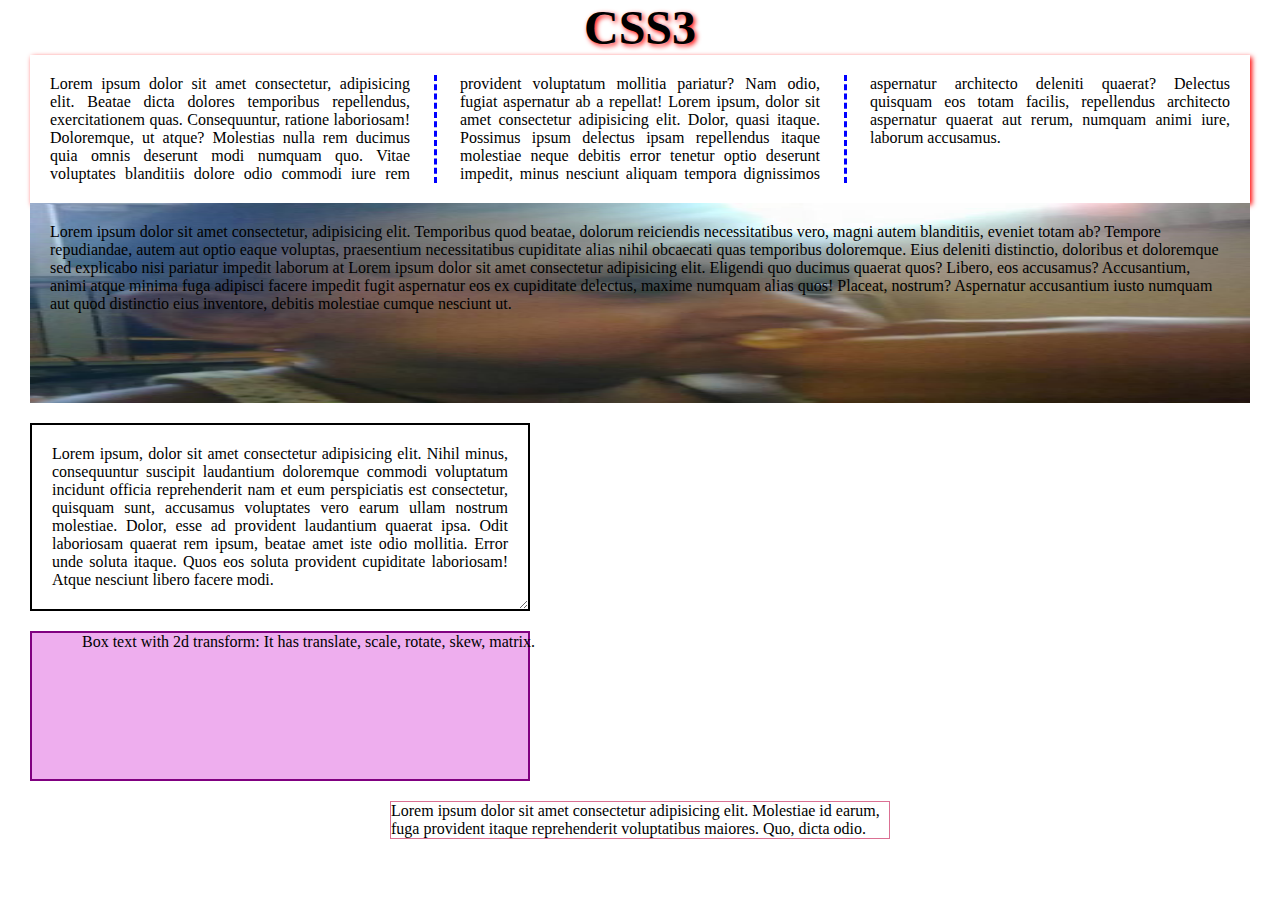
<file: index.html>
<!DOCTYPE html>
<html lang="en">
<head>
    <meta charset="UTF-8">
    <meta name="viewport" content="width=device-width, initial-scale=1.0">
    <link rel="stylesheet" href="style.css">
    <title>CSS3</title>
</head>
<body>
    <div class="main_container">
        <h2 class="text">CSS3</h2>
        <p class="para">Lorem ipsum dolor sit amet consectetur, adipisicing elit. Beatae dicta dolores temporibus repellendus, exercitationem quas. Consequuntur, ratione laboriosam! Doloremque, ut atque? Molestias nulla rem ducimus quia omnis deserunt modi numquam quo. Vitae voluptates blanditiis dolore odio commodi iure rem provident voluptatum mollitia pariatur? Nam odio, fugiat aspernatur ab a repellat! Lorem ipsum, dolor sit amet consectetur adipisicing elit. Dolor, quasi itaque. Possimus ipsum delectus ipsam repellendus itaque molestiae neque debitis error tenetur optio deserunt impedit, minus nesciunt aliquam tempora dignissimos aspernatur architecto deleniti quaerat? Delectus quisquam eos totam facilis, repellendus architecto aspernatur quaerat aut rerum, numquam animi iure, laborum accusamus.</p>
    <div class="imgBg">
        <p>Lorem ipsum dolor sit amet consectetur, adipisicing elit. Temporibus quod beatae, dolorum reiciendis necessitatibus vero, magni autem blanditiis, eveniet totam ab? Tempore repudiandae, autem aut optio eaque voluptas, praesentium necessitatibus cupiditate alias nihil obcaecati quas temporibus doloremque. Eius deleniti distinctio, doloribus et doloremque sed explicabo nisi pariatur impedit laborum at Lorem ipsum dolor sit amet consectetur adipisicing elit. Eligendi quo ducimus quaerat quos? Libero, eos accusamus? Accusantium, animi atque minima fuga adipisci facere impedit fugit aspernatur eos ex cupiditate delectus, maxime numquam alias quos! Placeat, nostrum? Aspernatur accusantium iusto numquam aut quod distinctio eius inventore, debitis molestiae cumque nesciunt ut.</p>
    </div>
    <div class="resize_text">
        <p>Lorem ipsum, dolor sit amet consectetur adipisicing elit. Nihil minus, consequuntur suscipit laudantium doloremque commodi voluptatum incidunt officia reprehenderit nam et eum perspiciatis est consectetur, quisquam sunt, accusamus voluptates vero earum ullam nostrum molestiae. Dolor, esse ad provident laudantium quaerat ipsa. Odit laboriosam quaerat rem ipsum, beatae amet iste odio mollitia. Error unde soluta itaque. Quos eos soluta provident cupiditate laboriosam! Atque nesciunt libero facere modi.</p>
    </div>
    <div class="transform_box">
        <p>Box text with 2d transform: It has translate, scale, rotate, skew, matrix.</p>
    </div>
    <div style="width: 500px;margin: 20px auto;border: 1px solid palevioletred;">
        Lorem ipsum dolor sit amet consectetur adipisicing elit. Molestiae id earum, fuga provident itaque reprehenderit voluptatibus maiores. Quo, dicta odio.
    </div>
</div>

</body>
</html>
</file>
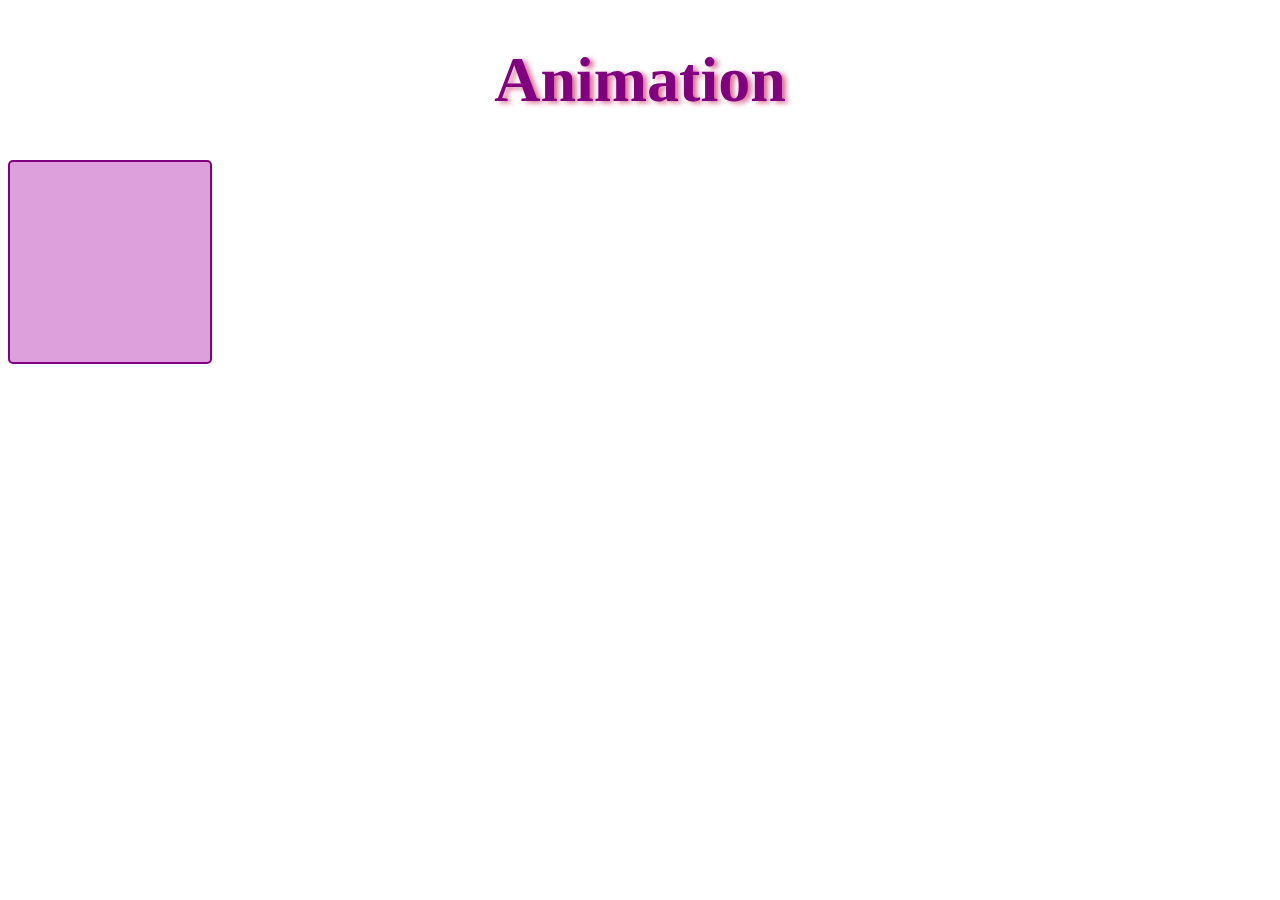
<file: animation.html>
<!DOCTYPE html>
<html lang="en">
  <head>
    <meta charset="UTF-8" />
    <meta name="viewport" content="width=device-width, initial-scale=1.0" />
    <title>Animation</title>
    <style>
      h1 {
        font-size: 4rem;
        text-align: center;
        color: purple;
        text-shadow: 4px 2px 5px palevioletred;
      }
      div {
        width: 200px;
        height: 200px;
        background: plum;
        border: 2px solid purple;
        border-radius: 5px;
        position: relative;
        animation-name: mymove;
        animation-duration: 5s;
        animation-timing-function: linear;
        animation-iteration-count: infinite;
      }

      @keyframes mymove {
        from {
          left: 0px;
        }
        to {
          left: 500px;
        }
      }
    </style>
  </head>
  <body>
    <h1>Animation</h1>
    <div></div>
  </body>
</html>
</file>
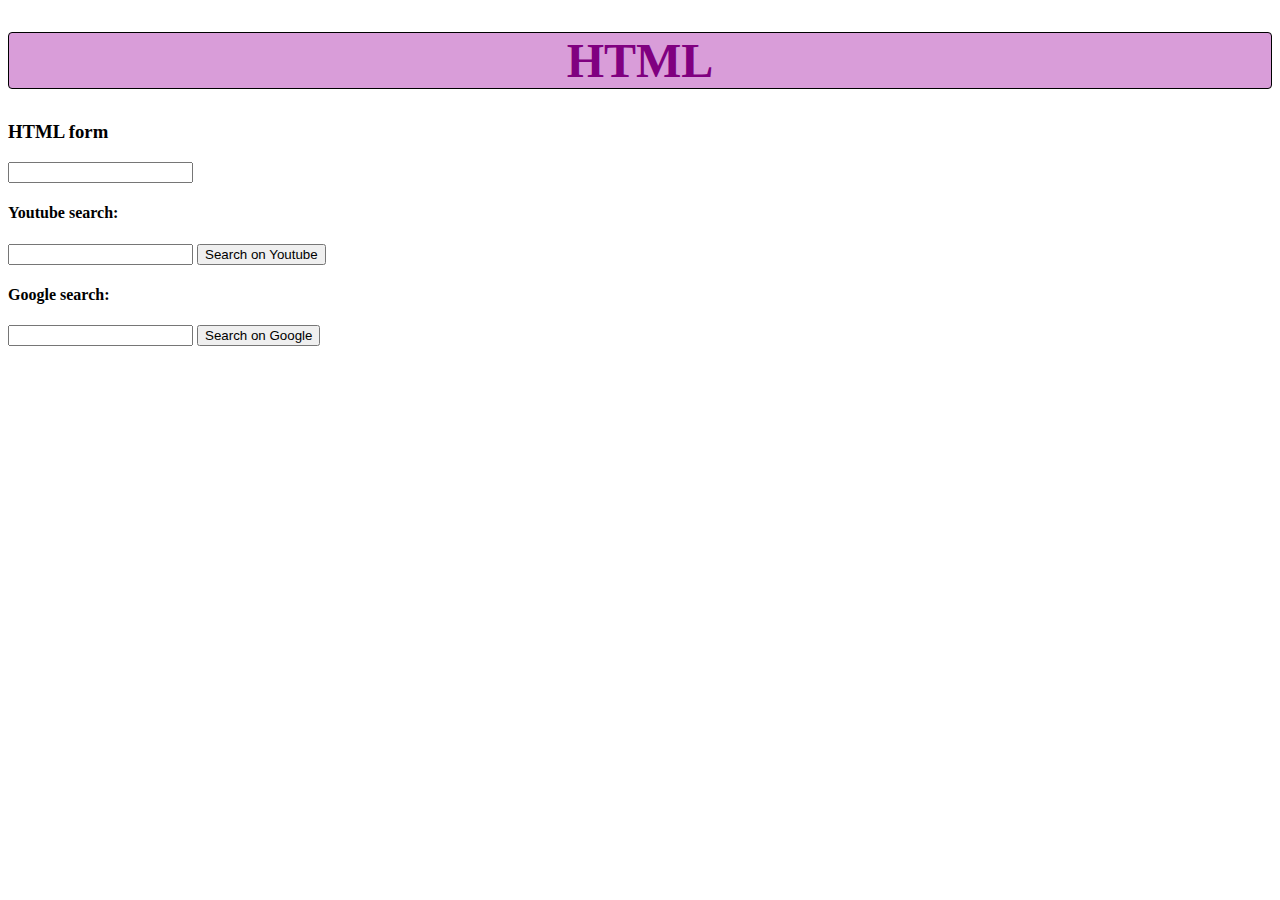
<file: procodr.html>
<!DOCTYPE html>
<html lang="en">
<head>
    <meta charset="UTF-8">
    <meta name="viewport" content="width=device-width, initial-scale=1.0">
    <style>        
        .heading-div{
            width: 100%;
        }
        .heading-div .heading{
            font-size: 3rem;
            text-align: center;
            color: purple;
            background-color: rgb(217, 157, 217);
            border: 1px solid black;
            border-radius: 4px;
            cursor: pointer;
        }
    </style>
    <title>Procodr</title>
</head>
<body>
    <div class="heading-div">
        <h1 class="heading" title="Heading with title">HTML</h1>
    </div>
    <p hidden title="paragraph element">Lorem ipsum dolor sit amet consectetur, adipisicing elit. Non sapiente omnis distinctio ipsum. Quia suscipit, sint excepturi atque esse culpa, facilis impedit unde soluta eos alias earum dolore! Pariatur iste sint, molestiae enim accusamus rerum mollitia labore reprehenderit eligendi sed magni quis odio repellat consequuntur porro ut praesentium ratione inventore!</p>
    <div class="html_form">
        <h3>HTML form</h3>
        <!-- redirects to our index.html -->
        <form action="/"> 
            <input type="text" name="search_query">
        </form>

        <!-- redirects to youtube -->
        <h4>Youtube search:</h4>
        <form action="https://www.youtube.com/results">
            <input type="text" name="search_query">
            <button>Search on Youtube</button>
        </form>

        <!-- redirects to google -->
        <h4>Google search:</h4>
        <form action="https://www.google.com/search">
            <input type="text" name="q">
            <button>Search on Google</button>
        </form>
    </div>
    
</body>
</html>
</file>
<file: style.css>
*{
    margin: 0;
    padding:0;
    box-sizing: border-box; 
    /* always, because the size of the box will remain same */
}
.main_container {
  margin: 0px 30px;
}
.text {
  text-align: center;
  font-size: 3rem;
  text-shadow: 2px 2px 5px red;
  transition: transform 2s;
}
.text:hover{
    transform: rotate(360deg);
}
.para {
  column-count: 3;
  column-gap: 50px;
  column-rule: dashed;
  column-rule-color: blue;
  text-align: justify;
  padding: 20px;
  box-shadow: 2px 2px 5px red;
}
.imgBg {
  /* width: 1300px; */
  height: 200px;
    padding: 20px;
  background-image: url("farru.jpeg");
  background-repeat: no-repeat;
  background-size: 100% 100%;
}
.resize_text{
    border: 2px solid black;
    margin-top: 20px;
    padding: 20px;
    width: 500px;
    text-align: justify;
    /* resize: horizontal; */
    /* resize: vertical; */
    resize: both;
    /* resize: none; */
    overflow: auto;
}
.transform_box{
    width: 500px;
    height: 150px;
    border: 2px solid purple;
    margin-top: 20px;
    /* padding: 20px; */
    background-color: rgb(238, 174, 238);
    
}

.transform_box p{
    transform: translateX(50px);
    /* transform: translateY(50px); */
}
</file>
